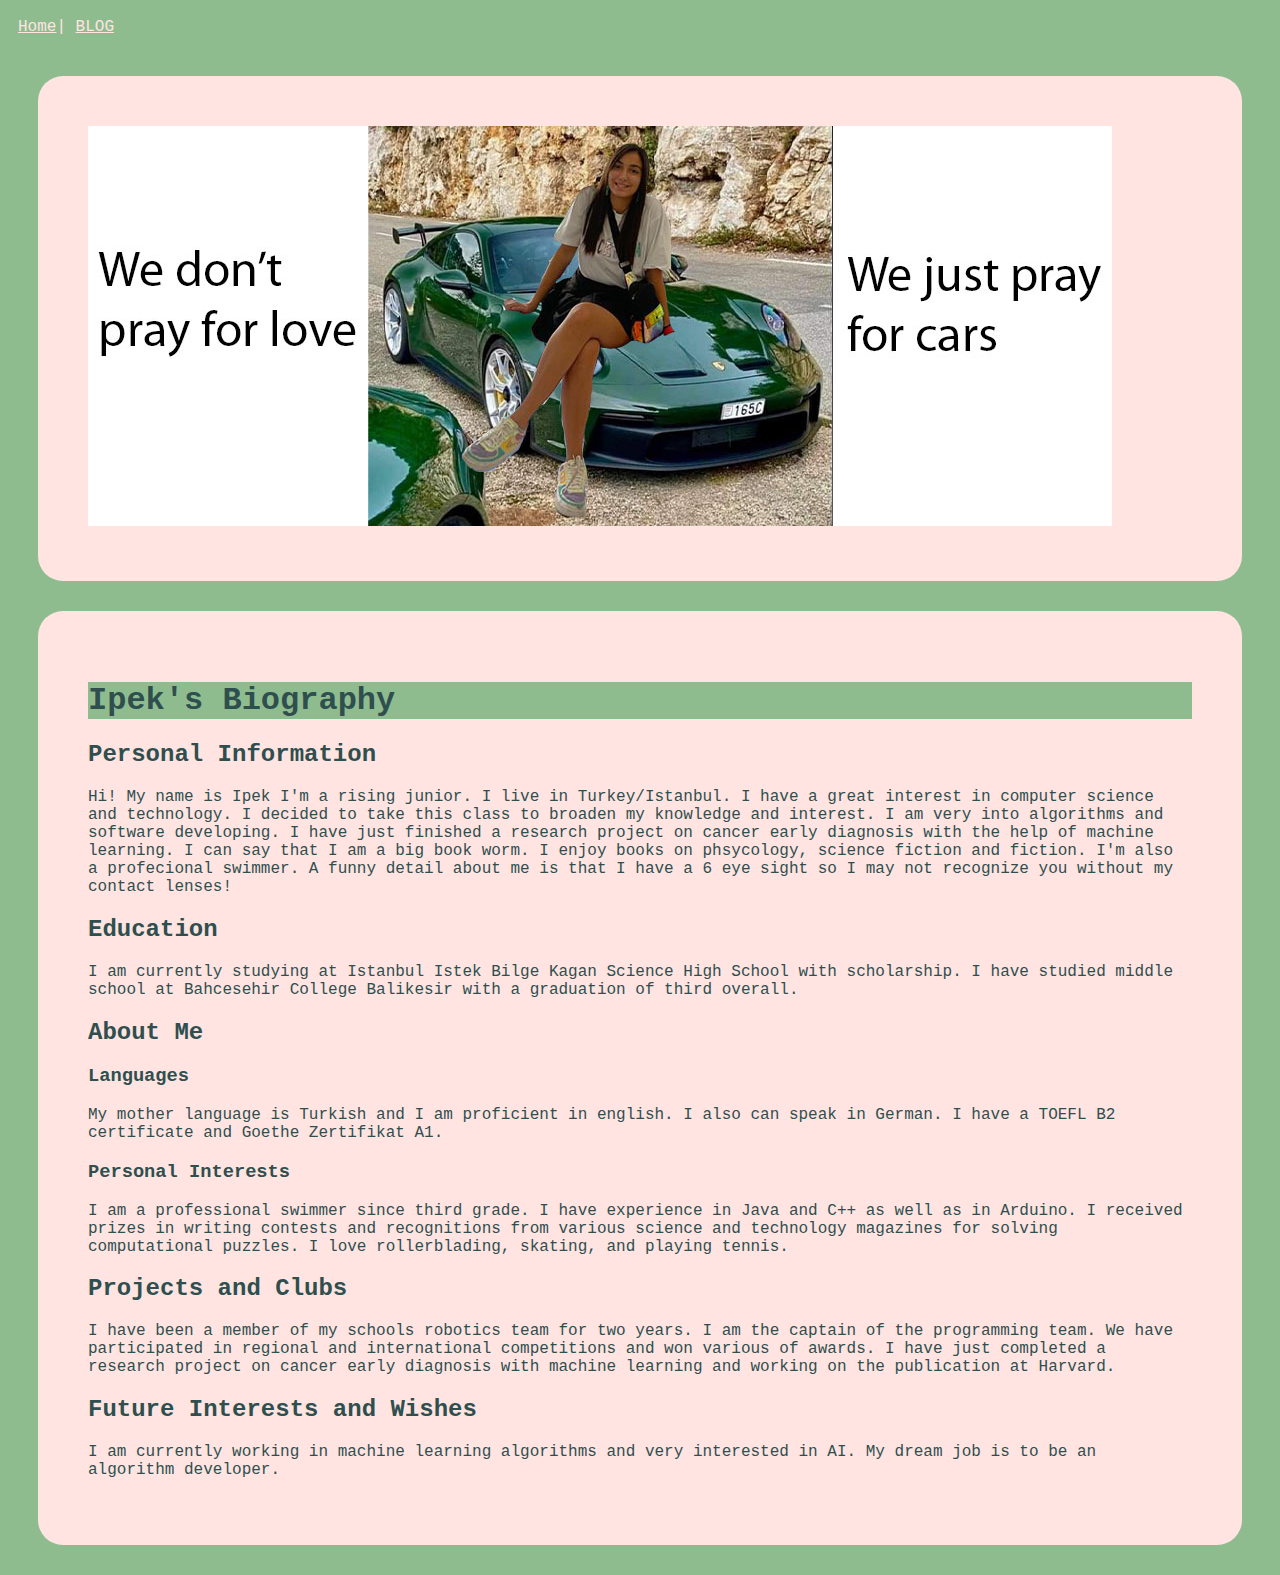
<file: index.html>
<!DOCTYPE html>

<html>
    <head>
        <meta charset="utf-8">
        <title>ipek</title>
        <link rel="stylesheet" href="styles.css">
        <link rel="shortcut icon" type="image/x-icon" href="favicon.ico">
    </head>

    <body>

        <nav>
            <a href="index.html">Home</a>| <a href="blog.html">BLOG</a>
        </nav>
        

        <div> <img src="cars.jpg"></div>
       
    
      <div>

         <h1>Ipek's Biography</h1>
      

          <h2>Personal Information</h2>
         <p>
            Hi! My name is Ipek I'm a rising junior. I live in Turkey/Istanbul. I have a great interest in computer science and technology. I decided to take this class to broaden my knowledge and interest. I am very into algorithms and software developing. I have just finished a research project on cancer early diagnosis with the help of machine learning. I can say that I am a big book worm. I enjoy books on phsycology, science fiction and fiction. I'm also a profecional swimmer. A funny detail about me is that I have a 6 eye sight so I may not recognize you without my contact lenses!
            </p>
            <h2>Education</h2>
            <p>
            I am currently studying at Istanbul Istek Bilge Kagan Science High School with scholarship. I have studied middle school at Bahcesehir College Balikesir with a graduation of third overall.  
            </p>
            <h2>About Me</h2>
            <h3>Languages</h3>
            <p>
            My mother language is Turkish and I am proficient in english. I also can speak in German. I have a TOEFL B2 certificate and Goethe Zertifikat A1.   
            </p>
            <h3>Personal Interests</h3>
            I am a professional swimmer since third grade. I have experience in Java and C++ as well as in Arduino. I received prizes in writing contests and recognitions from various science and technology magazines for solving computational puzzles. I love rollerblading, skating, and playing tennis.
            <h2>Projects and Clubs</h2>
            <p>I have been a member of my schools robotics team for two years. I am the captain of the programming team. We have participated in regional and international competitions and won various of awards. I have just completed a research project on cancer early diagnosis with machine learning and working on the publication at Harvard.</p>
            <h2>Future Interests and Wishes</h2>
            <p>I am currently working in machine learning algorithms and very interested in AI. My dream job is to be an algorithm developer. </p>
        </div>
    </body>
</html>
</file>
<file: styles.css>
body {
    color: darkslategray;
    background-color: darkseagreen;
    font-family: "Courier New", Courier, monospace;
}
h1 {color: darkslategray; background-color: darkseagreen; font-family: "Courier New", Courier, monospace	;
}
h2 {color: darkslategray; font-family: "Courier New", Courier, monospace;
}
a {color: mistyrose;font-family:"Courier New", Courier, monospace;
}

nav {background-color: darkslategray;font-family: "Courier New", Courier, monospace;
}

nav a {color: mistyrose;font-family: "Courier New", Courier, monospace;
}
nav {color: mistyrose;font-family: "Courier New", Courier, monospace;
}

nav a:hover {background-color: darkslategray;font-family: "Courier New", Courier, monospace;
}

div {
    border: 1px cadetblue;
    margin: 30px;
    padding: 50px;
    background-color: mistyrose; 
    border-radius: 25px;
}

nav {
    padding: 10px;
    background-color: darkslategray;
}

nav {
    padding: 10px;
    margin-bottom: 30px;
    background-color: darkseagreen;
}
</file>
